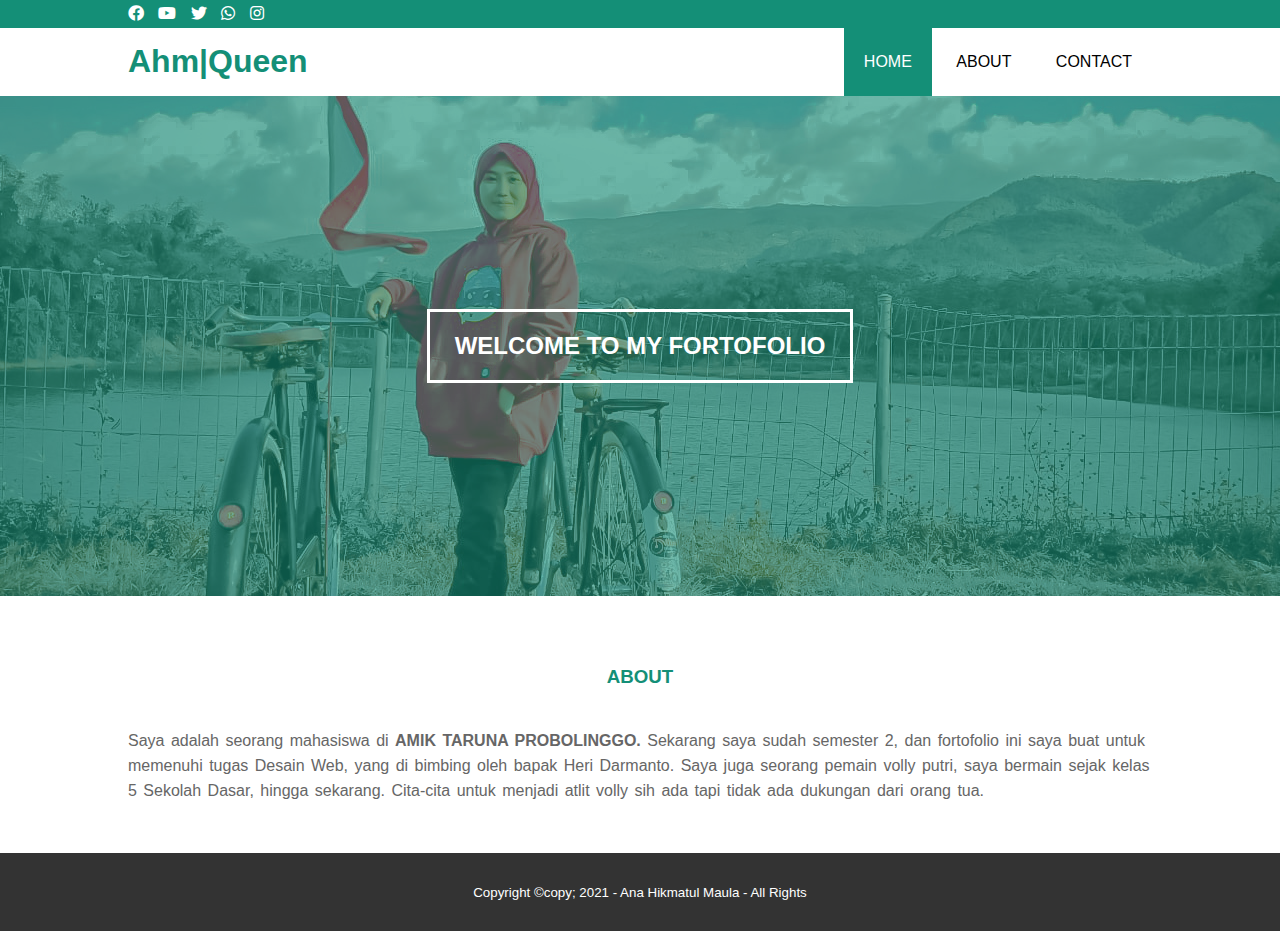
<file: index.html>
<!DOCTYPE html>
<html>
<head>
	<meta charset="utf-8">
	<meta name="viewport" content="widht=device-widht, initial-scale=1">
	<title>Ahm|Queen</title>
	<link rel="stylesheet" type="text/css" href="style.css">
	<link rel="stylesheet" type="text/css" href="https://cdnjs.cloudflare.com/ajax/libs/font-awesome/5.15.3/css/all.min.css">
</head>
<body>
	<div class="medsos">
		<div class="container">
			<ul>
				<li><a href="#"><i class="fab fa-facebook"></i></a></li>
				<li><a href="#"><i class="fab fa-youtube"></i></a></li>
				<li><a href="#"><i class="fab fa-twitter"></i></a></li>
				<li><a href="#"><i class="fab fa-whatsapp"></i></a></li>
				<li><a href="#"><i class="fab fa-instagram"></i></a></li>

			</ul>
		</div>
	</div>
<header>
	<div class="container">
		<h1><a href="index.html">Ahm|Queen</a></h1>
		<ul>
			<li class="active"><a href="index.html">HOME</a></li>
			<li><a href="about.html">ABOUT</a></li>
			<li><a href="contact.html">CONTACT</a></li>
		</ul>
	</div>
</header>

<section class="bg">
	<h2>WELCOME TO MY FORTOFOLIO</h2>
</section>

<section class="about">
	<div class="container">
		<h3>ABOUT</h3>
		<p>Saya adalah seorang mahasiswa di <strong>AMIK TARUNA PROBOLINGGO.</strong> Sekarang saya sudah semester 2, dan fortofolio ini saya buat untuk memenuhi tugas Desain Web, yang di bimbing oleh bapak Heri Darmanto.
		Saya juga seorang pemain volly putri, saya bermain sejak kelas 5 Sekolah Dasar, hingga sekarang. Cita-cita untuk menjadi atlit volly sih ada tapi tidak ada dukungan dari orang tua.</p>
	</div>
	
</section>
<footer>
	<div class="container">
		<small>Copyright ©copy; 2021 - Ana Hikmatul Maula - All Rights</small>	
	</div>
</footer>

</body>
</html>
</file>
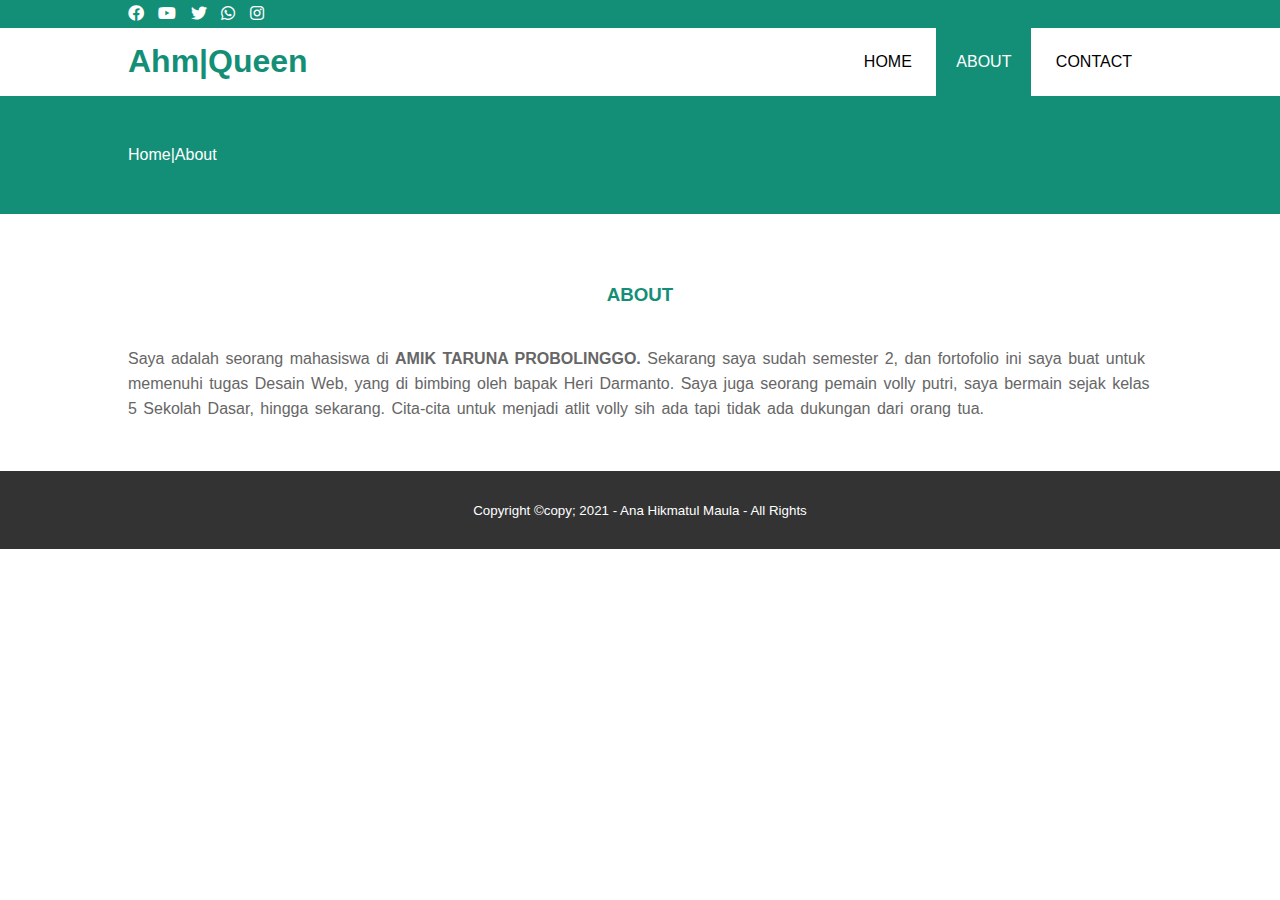
<file: about.html>
<!DOCTYPE html>
<html>
<head>
	<meta charset="utf-8">
	<meta name="viewport" content="widht=device-widht, initial-scale=1">
	<title>Ahm|Queen</title>
	<link rel="stylesheet" type="text/css" href="style.css">
	<link rel="stylesheet" type="text/css" href="https://cdnjs.cloudflare.com/ajax/libs/font-awesome/5.15.3/css/all.min.css">
</head>
<body>
	<div class="medsos">
		<div class="container">
			<ul>
				<li><a href="#"><i class="fab fa-facebook"></i></a></li>
				<li><a href="#"><i class="fab fa-youtube"></i></a></li>
				<li><a href="#"><i class="fab fa-twitter"></i></a></li>
				<li><a href="#"><i class="fab fa-whatsapp"></i></a></li>
				<li><a href="#"><i class="fab fa-instagram"></i></a></li>

			</ul>
		</div>
	</div>
<header>
	<div class="container">
		<h1><a href="index.html">Ahm|Queen</a></h1>
		<ul>
			<li><a href="index.html">HOME</a></li>
			<li class="active"><a href="about.html">ABOUT</a></li>
			<li><a href="contact.html">CONTACT</a></li>
		</ul>
	</div>
</header>
<section class="label">
	<div class="container">
		<p>Home|About</p>
	</div>
</section>
<section class="about">
	<div class="container">
		<h3>ABOUT</h3>
		<p>Saya adalah seorang mahasiswa di <strong>AMIK TARUNA PROBOLINGGO.</strong> Sekarang saya sudah semester 2, dan fortofolio ini saya buat untuk memenuhi tugas Desain Web, yang di bimbing oleh bapak Heri Darmanto.
		Saya juga seorang pemain volly putri, saya bermain sejak kelas 5 Sekolah Dasar, hingga sekarang. Cita-cita untuk menjadi atlit volly sih ada tapi tidak ada dukungan dari orang tua.</p>
	</div>
	
</section>
<footer>
	<div class="container">
		<small>Copyright ©copy; 2021 - Ana Hikmatul Maula - All Rights</small>	
	</div>
</footer>
</body>
</html>
</file>
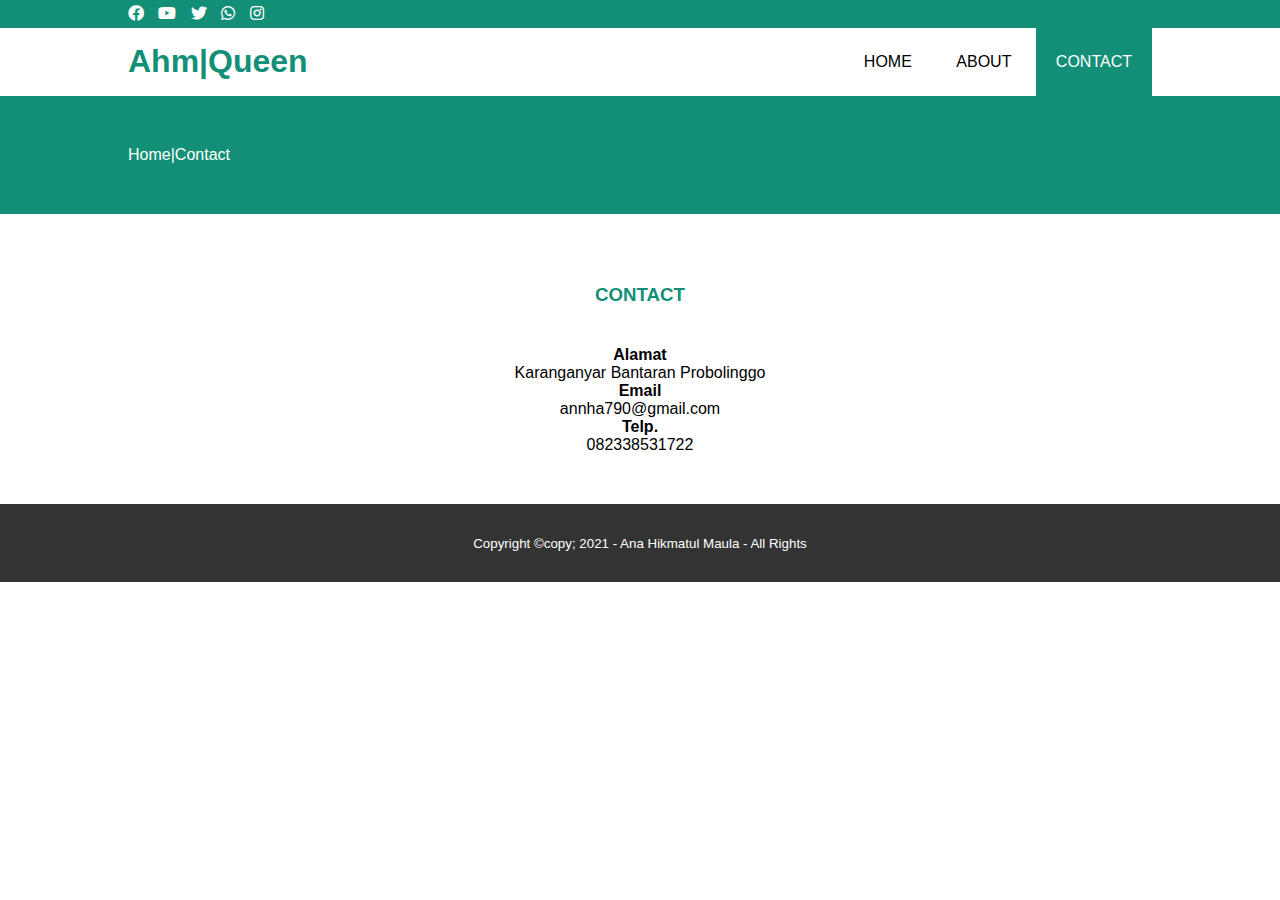
<file: contact.html>
<!DOCTYPE html>
<html>
<head>
	<meta charset="utf-8">
	<meta name="viewport" content="widht=device-widht, initial-scale=1">
	<title>Ahm|Queen</title>
	<link rel="stylesheet" type="text/css" href="style.css">
	<link rel="stylesheet" type="text/css" href="https://cdnjs.cloudflare.com/ajax/libs/font-awesome/5.15.3/css/all.min.css">
</head>
<body>
	<div class="medsos">
		<div class="container">
			<ul>
				<li><a href="#"><i class="fab fa-facebook"></i></a></li>
				<li><a href="#"><i class="fab fa-youtube"></i></a></li>
				<li><a href="#"><i class="fab fa-twitter"></i></a></li>
				<li><a href="#"><i class="fab fa-whatsapp"></i></a></li>
				<li><a href="#"><i class="fab fa-instagram"></i></a></li>

			</ul>
		</div>
	</div>
<header>
	<div class="container">
		<h1><a href="index.html">Ahm|Queen</a></h1>
		<ul>
			<li><a href="index.html">HOME</a></li>
			<li><a href="about.html">ABOUT</a></li>
			<li class="active"><a href="contact.html">CONTACT</a></li>
		</ul>
	</div>
</header>
<section class="label">
	<div class="container">
		<p>Home|Contact</p>
	</div>
</section>
<section class="contact">
	<div class="container">
		<H3>CONTACT</H3>
		<center><div class="box">
			<div class="col-4">
				<h4>Alamat</h4>
				<p>Karanganyar Bantaran Probolinggo</p>
			</div>
		</div>
		<div class="box">
			<div class="col-4">
				<h4>Email</h4>
				<p>annha790@gmail.com</p>
			</div>
		</div>
		<div class="box">
			<div class="col-4">
				<h4>Telp.</h4>
				<p>082338531722</p>
			</div>
		</div>
	</div>
	</center>
	
</section>
<footer>
	<div class="container">
		<small>Copyright ©copy; 2021 - Ana Hikmatul Maula - All Rights</small>	
	</div>
</footer>

</body>
</html>
</file>
<file: style.css>
*{
	padding: 0;
	margin: 0;
	font-family: sans-serif;
}
a {
	color: inherit;
	text-decoration: none;
}
.medsos{
	padding: 5px 0;
	background-color: #148F77;
}
.medsos ul li{
	display: inline-block;
	color: #fff;
	margin-right: 10px;
}
.container{
	width: 80%;
	margin: 0 auto;
}
.container:after{
	content: '';
	display: block;
	clear: both;
}
header h1{
	float: left;
	padding: 15px 0;
	color: #148F77;
}
header ul{
	float: right;
}
header ul li{
	display: inline-block;
}
header ul li a{
	padding: 25px 20px;
	display: inline-block;
}
header ul li a:hover{
	background-color: #148F77;
	color: #fff;
}
.active{
	background-color: #148F77;
	color: #fff;
}
.bg{
	height: 400px;
	background-image: url(bg.jpg);
	background-size: cover;
	position: relative;
	display: flex;
	justify-content: center;
	align-items: center;
	background-position: center;
}
.bg:after{
	content: '';
	display: block;
	position: absolute;
	top: 0;
	left: 0;
	right: 0;
	bottom: 0;
	background-color: rgba(20, 143, 119, .6);
}
.bg h2{
	color: #fff;
	z-index: 1;
	padding: 20px 25px;
	border:3px solid #fff;
	position: absolute;
}
section{
	padding: 50px 0;
}
section h3{
	text-align: center;
	padding: 20px 0;
	color: #148F77;
	margin-bottom: 20px;
}
.about p{
	color: #666;
	word-spacing: 2px;
	line-height: 25px;
}
.label{
	background-color: #148F77;
	color: #fff;
}
footer{
	padding: 30px 0;
	color: #fff;
	background-color: #333;
	text-align: center;
}
</file>
